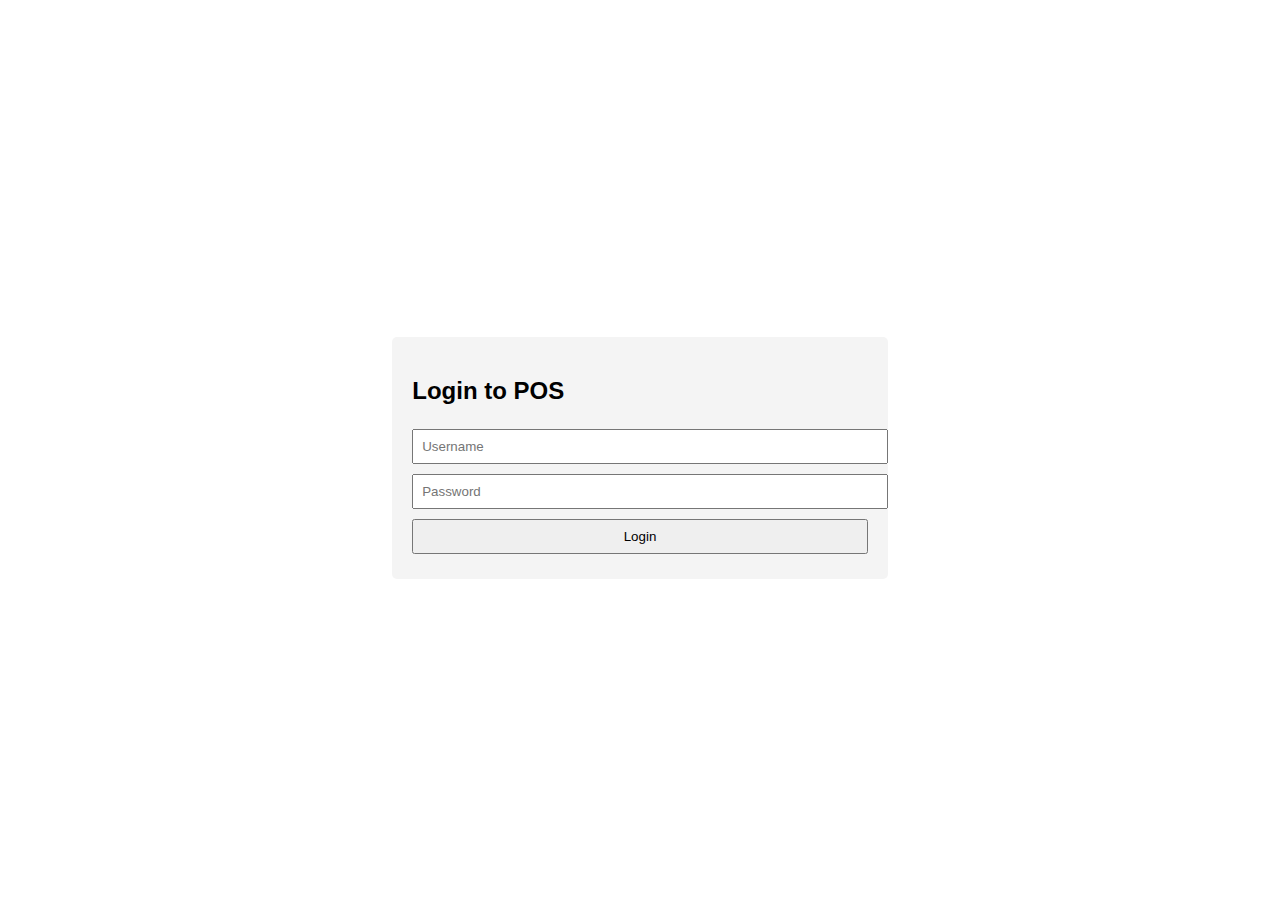
<file: index.html>
<!DOCTYPE html>
<html lang="en">
<head>
  <meta charset="UTF-8">
  <title>Simple POS System</title>
  <link rel="stylesheet" href="style.css">
</head>
<body>
  <!-- Business Name Setting -->
<section>
  <label for="biz-name"><strong>Business Name:</strong></label>
  <input type="text" id="biz-name" placeholder="e.g. Khalid Store" />
  <button onclick="saveBizName()">Save Name</button>
</section>

<h1 id="display-name">Simple POS System</h1>


  <!-- Add Product -->
  <section>
    <h2>Add Product</h2>
    <form id="product-form">
      <input type="text" id="product-name" placeholder="Name" required />
      <input type="number" id="product-price" placeholder="Price (₦)" required />
      <input type="number" id="product-qty" placeholder="Quantity" required />
      <button type="submit">Add</button>
    </form>
  </section>

  <!-- Product List -->
  <section>
    <h2>Available Products</h2>
    <ul id="product-list"></ul>
  </section>

  <!-- Cart -->
  <section>
    <h2>Current Sale</h2>
    <ul id="sale-list"></ul>
    <p><strong>Total:</strong> ₦<span id="total">0</span></p>
    <button id="print-receipt">Print Receipt</button>
  </section>

  <script>
  if (localStorage.getItem("isLoggedIn") !== "true") {
    window.location.href = "login.html";
  }
</script>
<button onclick="logout()">Logout</button>

  <script src="app.js"></script>
</body>
</html>
</file>
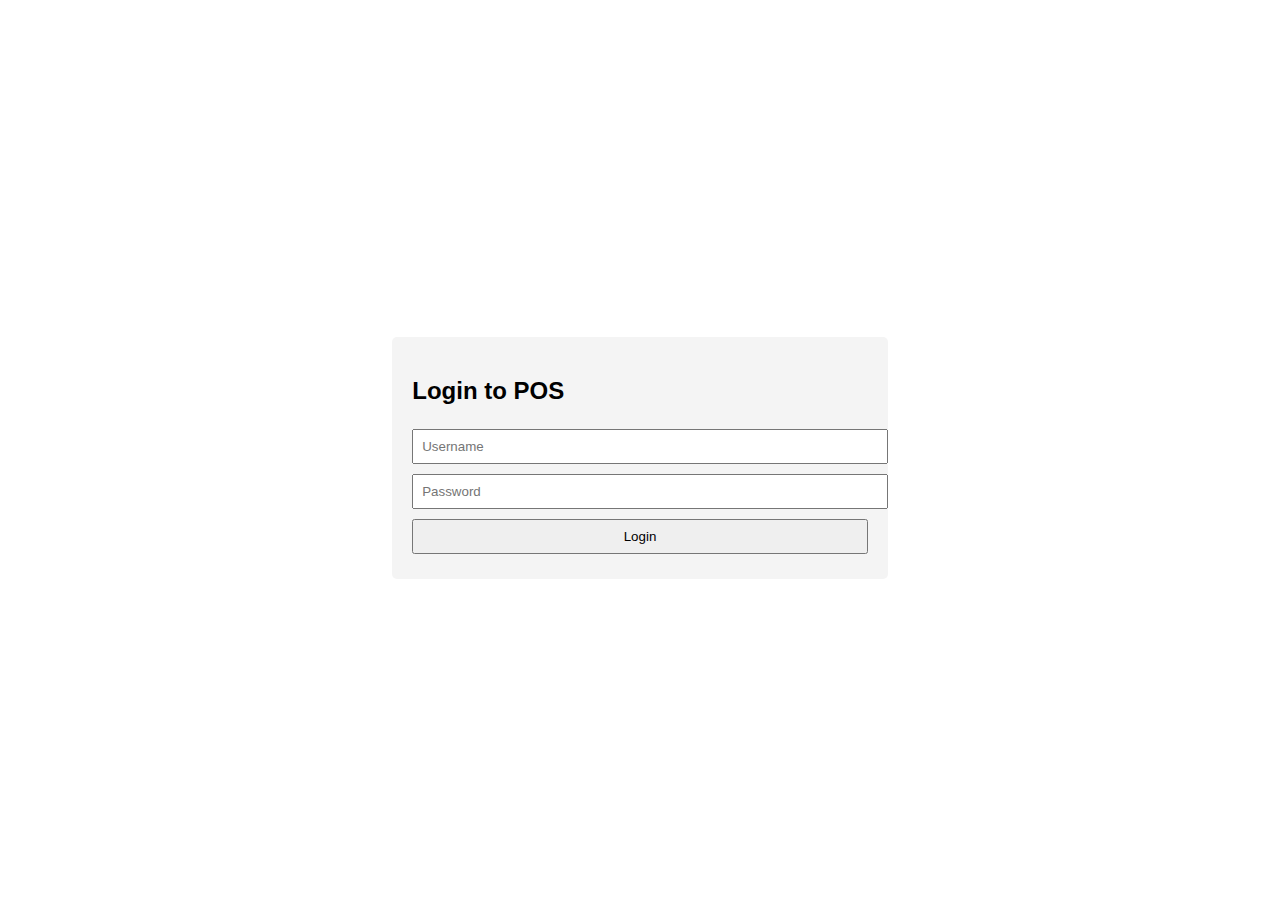
<file: login.html>
<!DOCTYPE html>
<html lang="en">
<head>
  <meta charset="UTF-8">
  <title>POS Login</title>
  <style>
    body { font-family: Arial; display: flex; justify-content: center; align-items: center; height: 100vh; }
    form { background: #f4f4f4; padding: 20px; border-radius: 5px; }
    input, button { margin: 5px 0; padding: 8px; width: 100%; }
  </style>
</head>
<body>
  <form id="login-form">
    <h2>Login to POS</h2>
    <input type="text" id="username" placeholder="Username" required />
    <input type="password" id="password" placeholder="Password" required />
    <button type="submit">Login</button>
  </form>

  <script>
    const loginForm = document.getElementById("login-form");

    // Default user (can be dynamic later)
    const defaultUser = {
      username: "admin",
      password: "1234"
    };

    loginForm.addEventListener("submit", function (e) {
      e.preventDefault();
      const username = document.getElementById("username").value;
      const password = document.getElementById("password").value;

      if (username === defaultUser.username && password === defaultUser.password) {
        localStorage.setItem("isLoggedIn", "true");
        window.location.href = "index.html"; // go to POS
      } else {
        alert("Invalid credentials");
      }
    });
  </script>
</body>
</html>
</file>
<file: style.css>
body {
  font-family: Arial, sans-serif;
  background: #f4f4f4;
  padding: 20px;
}

h1 {
  text-align: center;
  margin-bottom: 20px;
}

section {
  background: white;
  padding: 15px;
  margin-bottom: 20px;
  border-radius: 5px;
}

input, button {
  padding: 8px;
  margin: 5px 0;
  width: 100%;
  box-sizing: border-box;
}

button {
  background: #007bff;
  color: white;
  border: none;
  cursor: pointer;
}

button:hover {
  background: #0056b3;
}

ul {
  list-style: none;
  padding: 0;
}

li {
  margin: 5px 0;
  background: #eee;
  padding: 10px;
  display: flex;
  justify-content: space-between;
  align-items: center;
}
h1{
  color: tomato;
}
</file>
